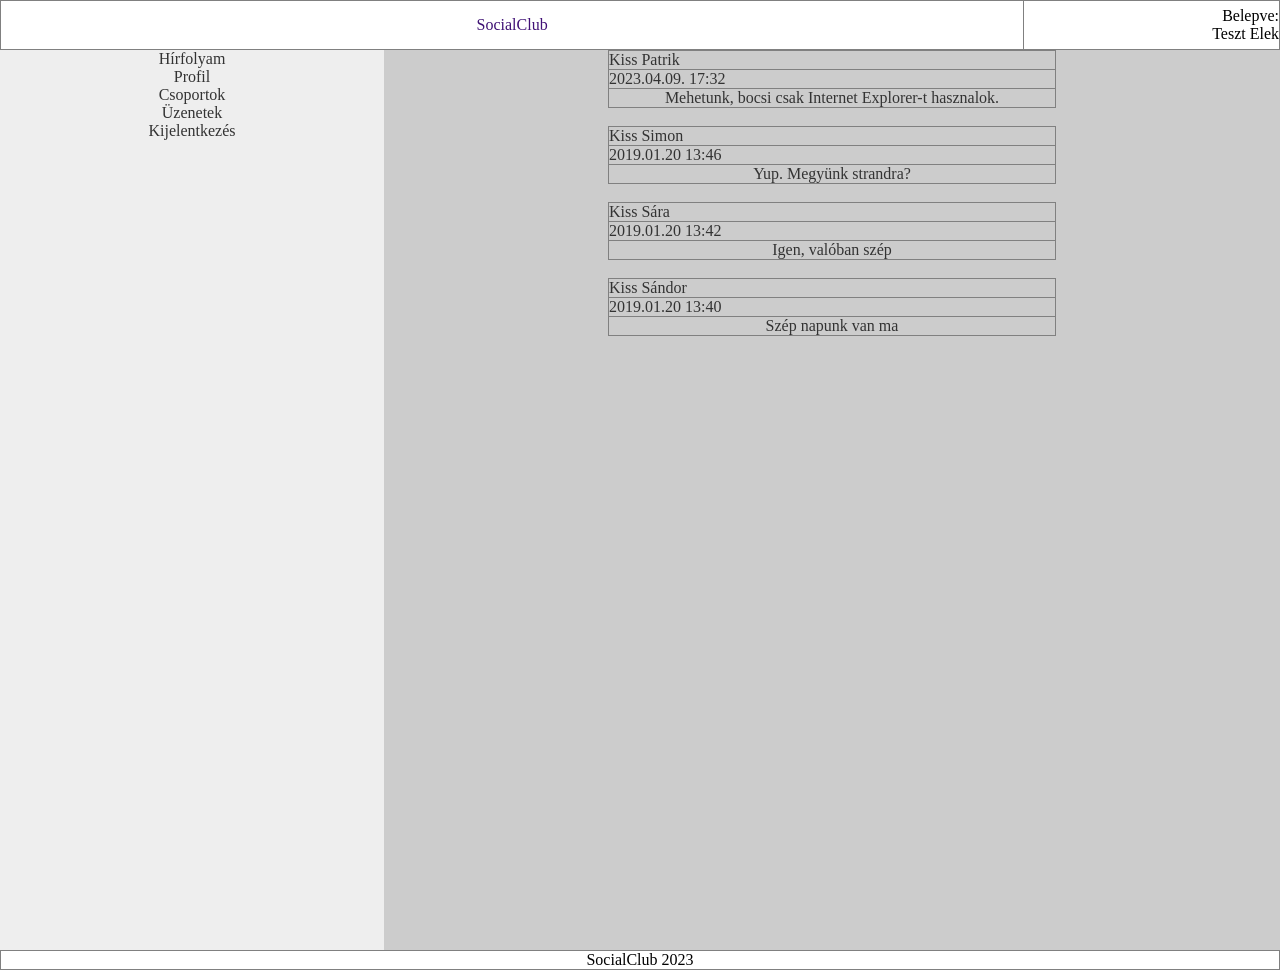
<file: index.html>
<!DOCTYPE html>
<html lang="hu">
<head>
    <meta charset="UTF-8">
    <meta http-equiv="X-UA-Compatible" content="IE=edge">
    <meta name="viewport" content="width=device-width, initial-scale=1.0">
    <title>SocialClub</title>
    <link rel="stylesheet" href="belepve.css">
</head>
<body>
    <table class="fejlec" border="1">
        <tr>
            <td width="80%" class="site">
                <div class="animaltsite">SocialClub</div>
            </td>
            <td width="20%" class="felhasznalo">
                Belepve:
                <p>    
                    Teszt Elek
                </p>
            </td>
        </tr>
    </table>

    <table class="torzs">
        <tr>
            <td width="30%" class="menusor">
                <ul>
                    <li><a href="./index.html">Hírfolyam</a></li>
                    <li><a href="#">Profil</a></li>
                    <li><a href="#">Csoportok</a></li>
                    <li><a href="#">Üzenetek</a></li>
                    <li><a href="#">Kijelentkezés</a></li>
                </ul>
            </td>
            <td width="70%" align="center" class="tartalom">
                <table border="1" class="poszt">
                    <tr>
                        <td>Kiss Patrik</td>
                    </tr>
                    <tr>
                        <td>2023.04.09. 17:32</td>
                    </tr>
                    <tr>
                        <td class="poszt-tartalom">Mehetunk, bocsi csak Internet Explorer-t hasznalok.</td>
                    </tr>
                </table>
                <br>
                <table border="1" class="poszt">
                    <tr>
                        <td>Kiss Simon</td>
                    </tr>
                    <tr>
                        <td>2019.01.20 13:46</td>
                    </tr>
                    <tr>
                        <td class="poszt-tartalom">Yup. Megyünk strandra?</td>
                    </tr>
                </table>
                <br>
                <table border="1" class="poszt">
                    <tr>
                        <td>Kiss Sára</td>
                    </tr>
                    <tr>
                        <td>2019.01.20 13:42</td>
                    </tr>
                    <tr>
                        <td class="poszt-tartalom">Igen, valóban szép</td>
                    </tr>
                </table>
                <br>
                <table border="1" class="poszt">
                    <tr>
                        <td>Kiss Sándor</td>
                    </tr>
                    <tr>
                        <td>2019.01.20 13:40</td>
                    </tr>
                    <tr>
                        <td class="poszt-tartalom">Szép napunk van ma</td>
                    </tr>
                </table>
            </td>
        </tr>
    </table>

    <table class="lablec" border="1">
        <tr>
            <td>
                SocialClub 2023
            </td>
        </tr>
    </table>
</body>
</html>
</file>
<file: belepve.css>
body, html {
    height: 100%;
}

* {
    margin: 0;
    padding: 0;
}

table {
    border-collapse: collapse;
}

.fejlec {
    width: 100%; 
    height: 50px;
}

.torzs {
    width: 100%;
    height: 100%;
    color: #333333;
}

.site {
    text-align: center;
}

.felhasznalo {
    text-align: right;
}

.menusor {
    background-color: #EEEEEE;
    text-align: center;
    vertical-align: top;
}

ul {
    list-style-type: none;
}

.tartalom {
    background-color: #CCCCCC;
    vertical-align: top;
}

.poszt {
    width: 50%;
}

.poszt-tartalom {
    text-align: center;
}

span, p {
    margin: auto;
}

a:link {
    color:#333333;
    text-decoration: none;
}

a:visited {
    color:#333333;
    text-decoration: none;
}

a:hover {
    color:#333333;
    background-color: hsl(0, 0%, 85%);
    text-decoration: none;
}

a:active {
    color:#333333;
    text-decoration: none;

}

.lablec {
    width: 100%;
    text-align: center;
}

.animaltsite
{
  background-image: linear-gradient(
    -225deg,
    #231557 0%,
    #44107a 29%,
    #ff1361 67%,
    #fff800 100%
    );
  background-clip: border-box;
  background-size: 200% auto;
  color: #fff;
  background-clip: text;
  text-emphasis-color: transparent;
  -webkit-background-clip: text;
  -webkit-text-fill-color: transparent;
  animation: textclip 10s linear infinite;

}

    @keyframes textclip {
    to  {
        background-position: 200% center;
        }
}
</file>
